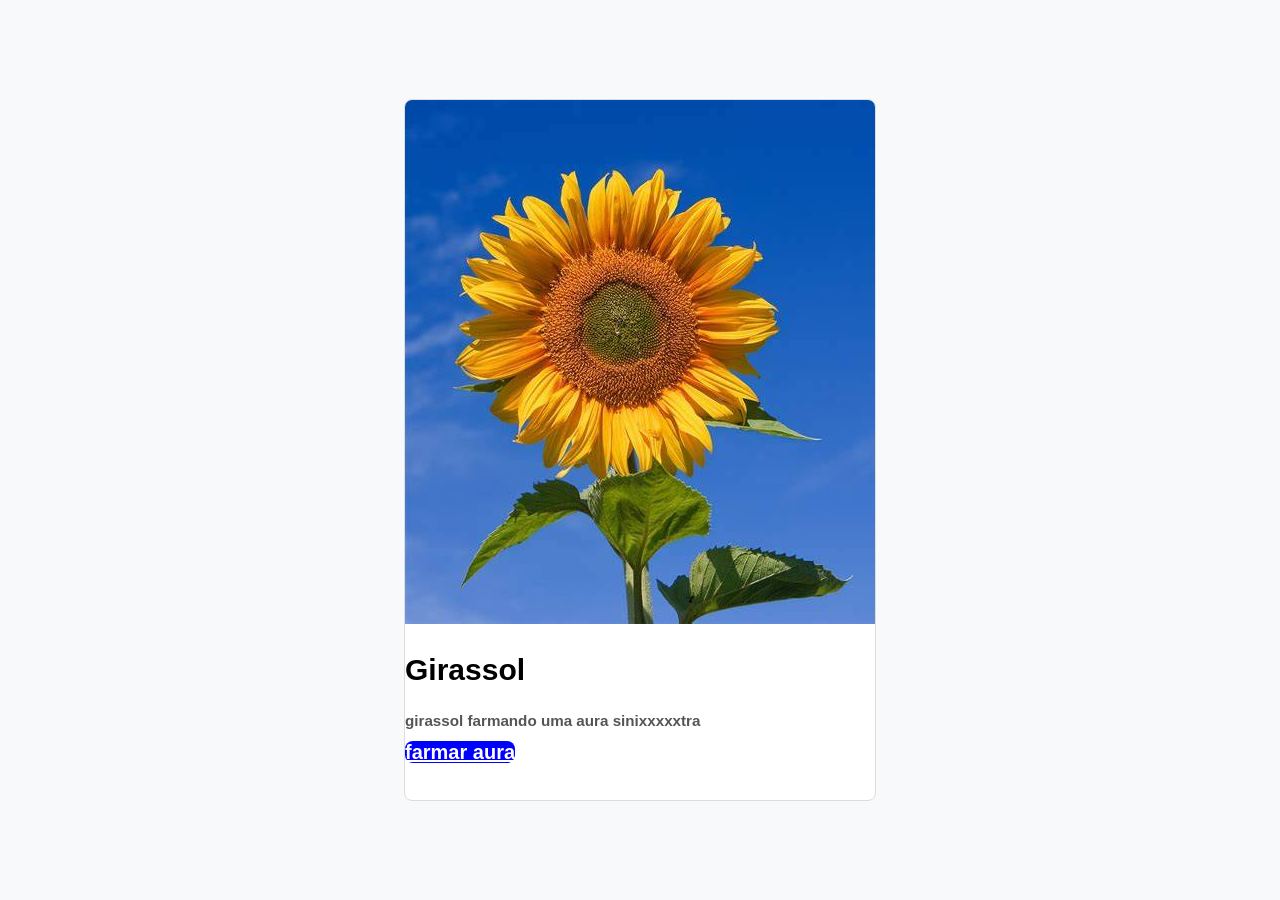
<file: atividade bootstrap/questao1.html>
<!doctype html>
<html lang="pt-BR">

<head>
  <meta charset="utf-8">
  <meta name="viewport" content="width=device-width, initial-scale=1">
  <title>Bootstrap</title>
  <!-- TODO 1: Add the Bootstrap link here. -->

  <style>

body {
      margin: 0;
      height: 100vh;
      display: flex;
      justify-content: center;
      align-items: center;
      background-color: #f8f9fa;
      font-family: Arial, sans-serif;
    }

    .flex-container {
      width: 470px;
      height: 700px;
      border: 1px solid #ddd;
      border-radius: 8px;
      overflow: hidden;
      background-color: white;
    }

    .card img {
      width: 100%;
      height: 200px;
    }   

    .card-title {
      font-size: 1.25rem;
      font-weight: bold;
      margin-bottom: 8px;
    }

    .card-text {
      font-size: 0.95rem;
      color: #555;
      margin-bottom: 12px;
    }

    .btn{
        background-color: blue;
        color: white;
        border-radius: 8px;
    }

  </style>
</head>

<body>
  <div class="flex-container">
    <img src="./image/girassol.jpg" alt="girassol">
    <div class="card-body">
        <div class="card-title">
            <h2>Girassol</h2>
            <div class="card-text">
                girassol farmando uma aura sinixxxxxtra
            </div>
            <a href="#"class="btn">farmar aura</a>
        </div>
    </div>
    
  </div>
</body>

</html>
</file>
